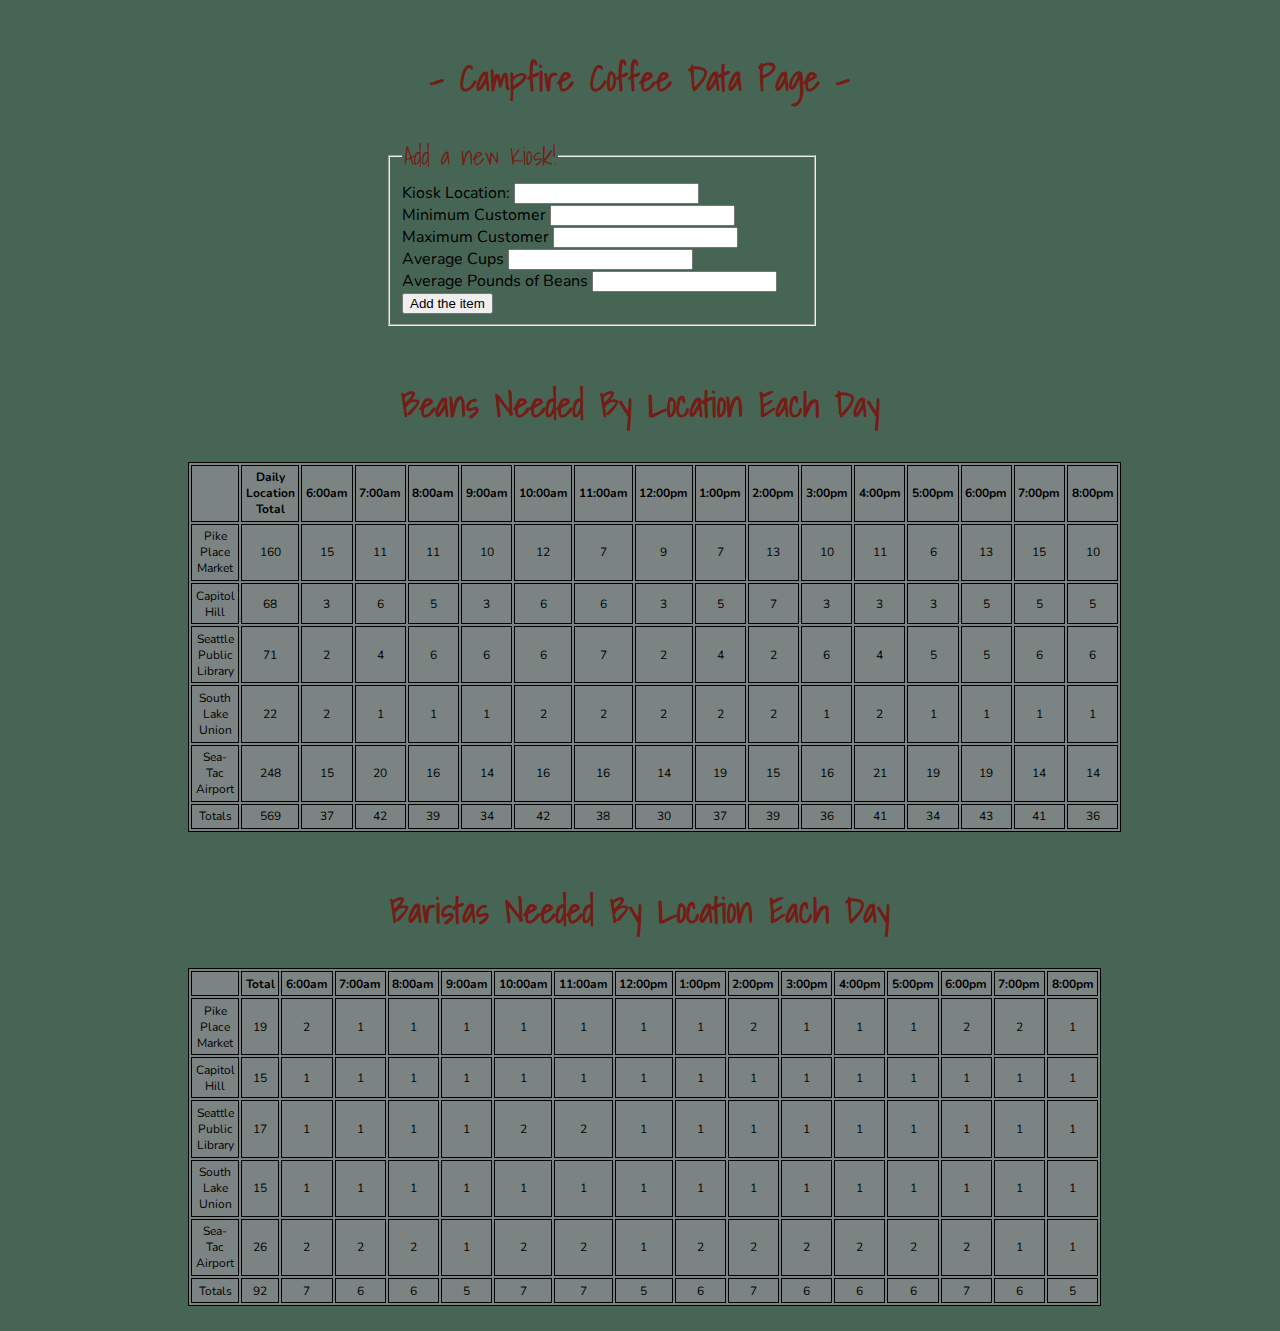
<file: data.html>
<!DOCTYPE html>
<html>
<head>
  <meta charset="utf-8">
  <title>Campfire Coffee Data Page</title>
  <link href="https://fonts.googleapis.com/css?family=Nunito" rel="stylesheet">
  <link href="https://fonts.googleapis.com/css?family=Shadows+Into+Light" rel="stylesheet">
  <link rel="stylesheet" type="text/css" href="style.css" value="">
</head>
<body>
  <main>
    <h1> - Campfire Coffee Data Page - </h1>
    <form id="form" autocomplete="off">
      <fieldset>
        <legend>Add a new Kiosk!</legend>

        <div><label for="name">Kiosk Location:</label>
          <input type="text" name="name" required></div>

          <div><label for="minCustomer">Minimum Customer</label>
            <input type="number" name="minCustomer" min="0" required></div>

            <div><label for="maxCustomer">Maximum Customer</label>
              <input type="number" name="maxCustomer" min="0" required></div>

              <div><label for="averageCups">Average Cups</label>
                <input type="number" name="averageCups" min="0.0" step="any" required></div>

                <div><label for="averagePounds">Average Pounds of Beans</label>
                  <input type="number" name="averagePounds" min="0.00" step="any" required></div>

                  <input type="submit" value="Add the item">
                </fieldset>
              </form>
              <h1>Beans Needed By Location Each Day</h1>
              <table>
                <thead id="pounds-head"
                <tr>
                  <th></th>
                  <th>Daily Location Total</th>
                  <th>6:00am</th>
                  <th>7:00am</th>
                  <th>8:00am</th>
                  <th>9:00am</th>
                  <th>10:00am</th>
                  <th>11:00am</th>
                  <th>12:00pm</th>
                  <th>1:00pm</th>
                  <th>2:00pm</th>
                  <th>3:00pm</th>
                  <th>4:00pm</th>
                  <th>5:00pm</th>
                  <th>6:00pm</th>
                  <th>7:00pm</th>
                  <th>8:00pm</th>
                </tr>
              </thead>
              <tbody id="pounds-body">

              </tbody>
              <tfoot id="pounds-foot">
              </tfoot>

            </table>
            <h1>Baristas Needed By Location Each Day</h1>
            <table>
              <thead id="emp-head">
                <tr>
                  <th></th>
                  <th>Total</th>
                  <th>6:00am</th>
                  <th>7:00am</th>
                  <th>8:00am</th>
                  <th>9:00am</th>
                  <th>10:00am</th>
                  <th>11:00am</th>
                  <th>12:00pm</th>
                  <th>1:00pm</th>
                  <th>2:00pm</th>
                  <th>3:00pm</th>
                  <th>4:00pm</th>
                  <th>5:00pm</th>
                  <th>6:00pm</th>
                  <th>7:00pm</th>
                  <th>8:00pm</th>
                </tr>
              </thead>
              <tbody id="emp-body">
              </tbody>
              <tfoot id="emp-foot">
              </tfoot>
            </table>
          </main>
          <script type="text/javascript" src="app.js">
          </script>
        </body>
        </html>
</file>
<file: style.css>
body {
  background-color: #476555;
  font-family: 'Nunito', sans-serif;
}

img {
  padding-top: 100px;
}
.pic {
  display: block;
  margin-left: auto;
  margin-right: auto;
  max-width: 800px;
  max-height: 300px;
  width: auto;
  height: auto;
  padding-top: 80px;
  padding-bottom: 20px;
}

main {
  position: center;
  padding-top: 0px;
  padding-bottom: 15px;
  margin-top: 10px;
  margin-bottom: 10px;
  margin-left: 180px;
  margin-right: 180px;
}

h1 {
  text-align: center;
  color: #741D16;
  font-size: 35px;
  padding-top: 0px;
  margin-top: 50px;
  margin-bottom: 30px;
  font-family: 'Shadows Into Light', cursive;
}

table {
  background-color: #7C8483;
  font-size: 12px;
  width: 200;
  text-align: center;
  border: 1px solid;
  border
  margin-top: 1em;
  margin-right: 500px;
}

th, td {
  padding:0.3em;
  border:1px solid;
}

ul {
  width: 57%;
  margin: auto;
}

fieldset {
  width: 400px;
  margin-left: 200px;
}

button {
  margin-left: 200px;
}

legend {
  font-family: 'Shadows Into Light', cursive;
  color: #741D16;
  font-size: 25px;
}
</file>
